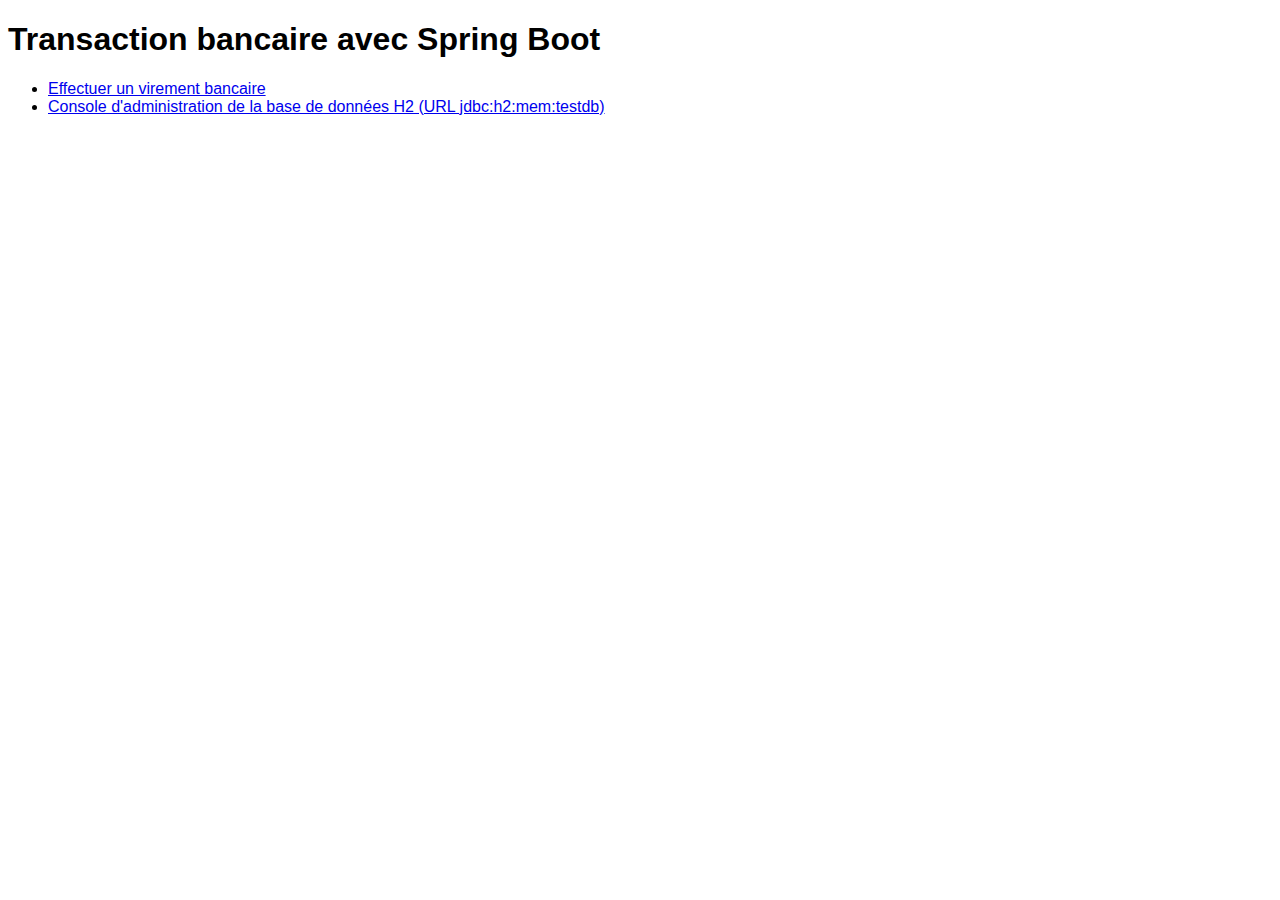
<file: src/main/resources/static/index.html>
<!DOCTYPE HTML>
<html>

<head>
    <title>Mon application Spring Boot</title>
    <meta http-equiv="Content-Type" content="text/html; charset=UTF-8" />
    <link rel="stylesheet" type="text/css" href="css/style.css" />
</head>

<body>
    <h1>Transaction bancaire avec Spring Boot</h1>
    <ul>
        <li><a href="BankTransfer.html">Effectuer un virement bancaire</a></li>
        <li><a href="h2-console" target="_blank">Console d'administration de la base de données H2 (URL jdbc:h2:mem:testdb)</a></li>
    </ul>
</body>

</html>
</file>
<file: src/main/resources/static/css/style.css>
body{
	font-family: "Trebuchet MS", Arial, Helvetica, sans-serif;	
}

td, th {
	border: 1px solid #ddd;
	padding: 8px;
}

tr:nth-child(even){background-color: #f2f2f2;}

tr:hover {background-color: #ddd;}

th {
	padding-top: 12px;
	padding-bottom: 12px;
	text-align: left;
	background-color: #4CAF50;
	color: white;
}

.column{
	width:50%;
	float:left;
	padding: 5px;
	box-sizing:border-box;
}

/*clear-fix the parent of column because it collapsed!  */
form:after{
	content:'';
	display:block;
	clear:both;
}

/* FORM STUFF BEGINS HERE */
form{
	font-size:110%
}

label{
	display:block;
	color:saddlebrown;
	margin: 5px 0 3px;
}

fieldset label{
	display:inline-block;
	font-size:85%;
	font-family: Calibri, sans-serif;
}


input[type=text],
input[type=number],
input[type=tel],
textarea,
select{
	width:auto;
	padding:10px;
	box-sizing:border-box;
	background-color: #f2f2f2;	
	border: solid 1px tan;
}

textarea{
	resize: vertical;
	min-height: 70px;
}

fieldset{
	border:none;
	margin:20px 0 ;
	padding:10px 0;
	border-bottom: 1px solid tan;
}

legend{
	color:white;
	background-color:tan;
	display:block;
	width:100%;
	padding:3px;
}

input[type=checkbox]{
	background-color:red;
	border: solid 1px red;
	color:red;
	outline:red;
}

/* BUTTONS */
input[type=submit]{
    padding: 12px;
    border-radius:10px;
	text-align:left;
	background-color: #4CAF50;
	color: white;
	border:none;
}
/* Reset Button: minimize the appearance */
input[type=reset]{
	background-color:transparent;
	border:none;
	text-decoration:underline;
	cursor:pointer;
	margin:20px 0;
	color:olive;
}

/* hovers and tabs */
input[type=text]:hover,
input[type=email]:hover{
	background-color:khaki;
}
input[type=text]:focus,
input[type=email]:focus{
	outline: 2px solid tan;
}
input[type=sumbit]:hover,
input[type=submit]:focus{
	background-color:limegreen;
}
</file>
